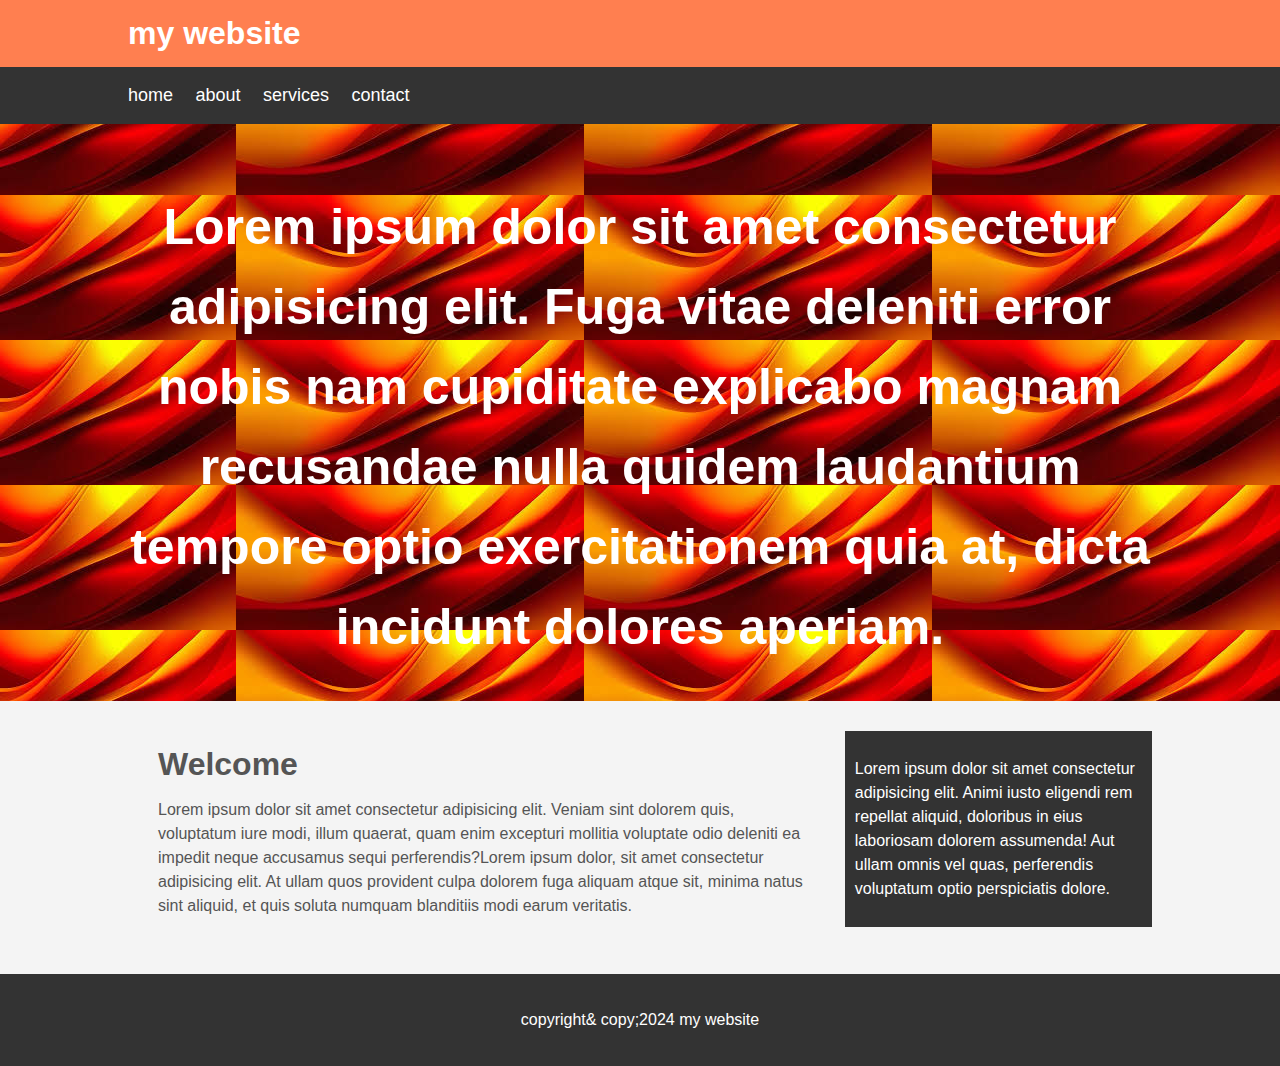
<file: my website/index.html>
<!DOCTYPE html>
<html lang="en">
  <head>
    <meta charset="UTF-8" />
    <meta name="viewport" content="width=device-width, initial-scale=1.0" />
    <title>My Website</title>
    <link rel="stylesheet type=" href="style.css" />
  </head>
  <body>
    <header id="main-header">
      <div class="container">
        <h1>my website</h1>
      </div>
    </header>
    <nav id="navbar">
      <div class="container">
        <ul>
          <li><a href="#">home</a></li>
          <li><a href="#">about</a></li>
          <li><a href="#">services</a></li>
          <li><a href="#">contact</a></li>
        </ul>
      </div>
    </nav>
    <section id="showcase">
      <div class="container">
        <h1>
          Lorem ipsum dolor sit amet consectetur adipisicing elit. Fuga vitae
          deleniti error nobis nam cupiditate explicabo magnam recusandae nulla
          quidem laudantium tempore optio exercitationem quia at, dicta incidunt
          dolores aperiam.
        </h1>
      </div>
    </section>
    <div class="container">
      <section id="main">
        <h1>Welcome</h1>
        <p>
          Lorem ipsum dolor sit amet consectetur adipisicing elit. Veniam sint
          dolorem quis, voluptatum iure modi, illum quaerat, quam enim excepturi
          mollitia voluptate odio deleniti ea impedit neque accusamus sequi
          perferendis?Lorem ipsum dolor, sit amet consectetur adipisicing elit.
          At ullam quos provident culpa dolorem fuga aliquam atque sit, minima
          natus sint aliquid, et quis soluta numquam blanditiis modi earum
          veritatis.
        </p>
      </section>
      <aside id="sidebar">
        <p>
          Lorem ipsum dolor sit amet consectetur adipisicing elit. Animi iusto
          eligendi rem repellat aliquid, doloribus in eius laboriosam dolorem
          assumenda! Aut ullam omnis vel quas, perferendis voluptatum optio
          perspiciatis dolore.
        </p>
      </aside>
    </div>
    <footer id="main-footer">
      <p>copyright& copy;2024 my website</p>
    </footer>
  </body>
</html>
</file>
<file: my website/style.css>
body {
  background-color: #f4f4f4;
  color: #555;
  font-family: Arial, Helvetica, sans-serif;
  font-size: 16px;
  line-height: 1.5em;
  margin: auto;
}
#main-header {
  background-color: coral;
  color: #fff;
}

.container {
  width: 80%;
  margin: auto;
  overflow: hidden;
}

#navbar {
  background-color: #333;
  color: #fff;
}

#navbar ul {
  padding: 0;
  list-style: none;
}

#navbar li {
  display: inline;
}
#navbar a {
  color: #fff;
  text-decoration: none;
  font-size: 18px;
  padding-right: 18px;
}
#showcase {
  background-image: url(./images/download.jpeg);
  background-position: center right;
  margin-bottom: 30px;
  min-height: 300px;
  text-align: center;
  position: relative;
}
#showcase h1 {
  color: #fff;
  font-size: 50px;
  line-height: 1.6em;
  padding-top: 30px;
}

#main {
  float: left;
  width: 70%;
  padding: 0 30px;
  box-sizing: border-box;
}
#sidebar {
  float: right;
  width: 30%;
  background-color: #333;
  color: #fff;
  padding: 10px;
  box-sizing: border-box;
}
#main-footer {
  background-color: #333;
  color: #fff;
  text-align: center;
  padding: 18px;
  margin-top: 40px;
}
@media (max-width: 600px) {
  #main {
    width: 100%;
    float: none;
  }
  #sidebar {
    width: 100%;
    float: none;
  }
}
</file>
